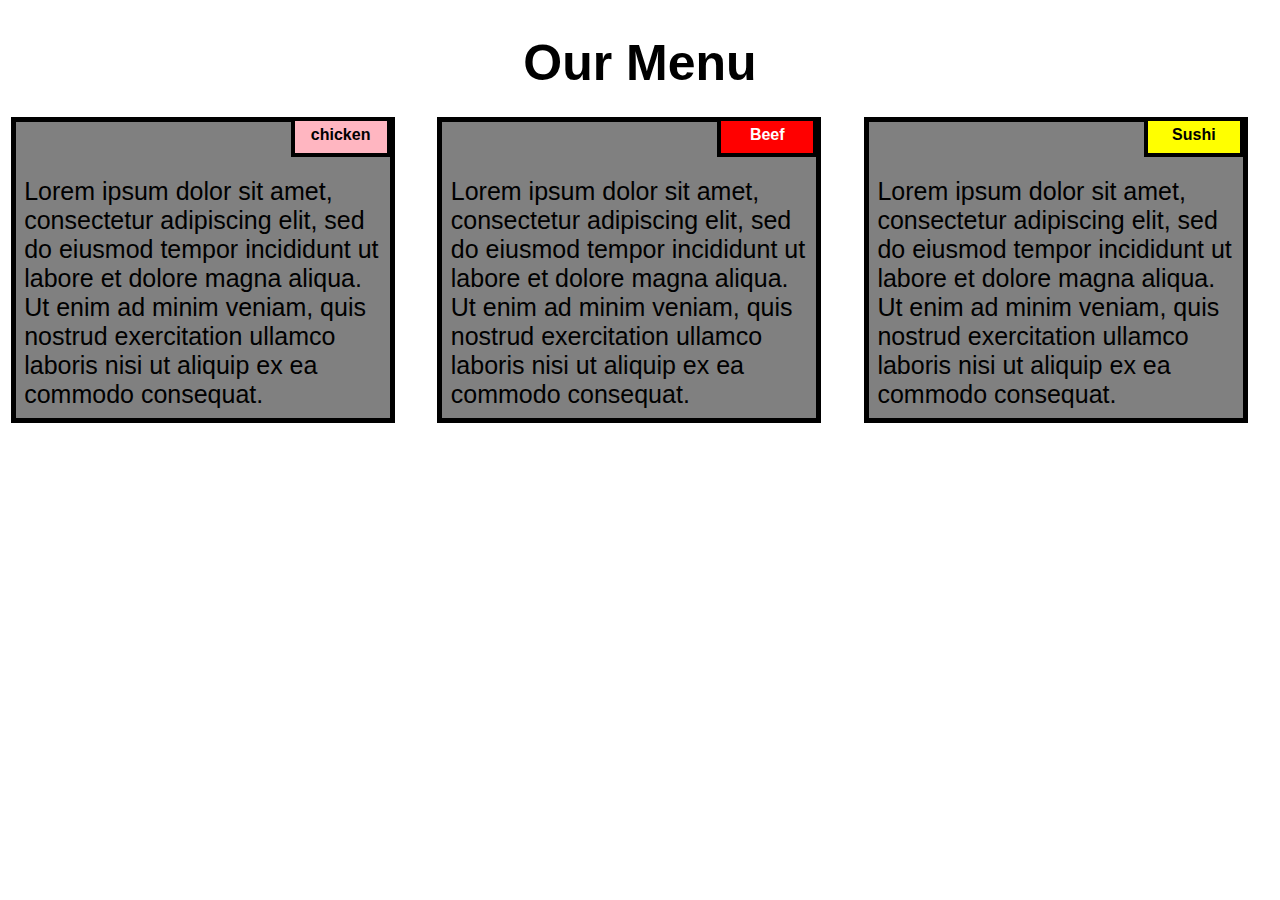
<file: Assignments/Module 1/index.html>
<!DOCTYPE html>
<html lang="en">
<head>
  <meta charset="UTF-8">
  <meta name="viewport" content="width=device-width, initial-scale=1.0">
  <title>Module-2 Responsive Site</title>
  <link href="styles.css" rel="stylesheet" type="text/css">

</head>
<body>
  <h1>Our Menu</h1>

<div class="col-lg-4 col-md-6 col-sm-12">
  <div class="box">
    <p class="box-name food1">chicken</p>
    <p class="content">Lorem ipsum dolor sit amet, consectetur adipiscing elit, sed do eiusmod tempor incididunt ut labore et dolore magna aliqua. Ut enim ad minim veniam, quis nostrud exercitation ullamco laboris nisi ut aliquip ex ea commodo consequat.</p>
  </div>
</div> 

<div class="col-lg-4 col-md-6 col-sm-12">
  <div class="box">
    <p class="box-name food2">Beef</p>
    <p class="content">Lorem ipsum dolor sit amet, consectetur adipiscing elit, sed do eiusmod tempor incididunt ut labore et dolore magna aliqua. Ut enim ad minim veniam, quis nostrud exercitation ullamco laboris nisi ut aliquip ex ea commodo consequat.</p>
  </div>
</div>

<div class="col-lg-4 col-md-12 col-sm-12">
    <div class="box">
        <p class="box-name food3">Sushi</p>
    <p class="content">Lorem ipsum dolor sit amet, consectetur adipiscing elit, sed do eiusmod tempor incididunt ut labore et dolore magna aliqua. Ut enim ad minim veniam, quis nostrud exercitation ullamco laboris nisi ut aliquip ex ea commodo consequat. </p>
  </div>
</div>

</body>
</html>
</file>
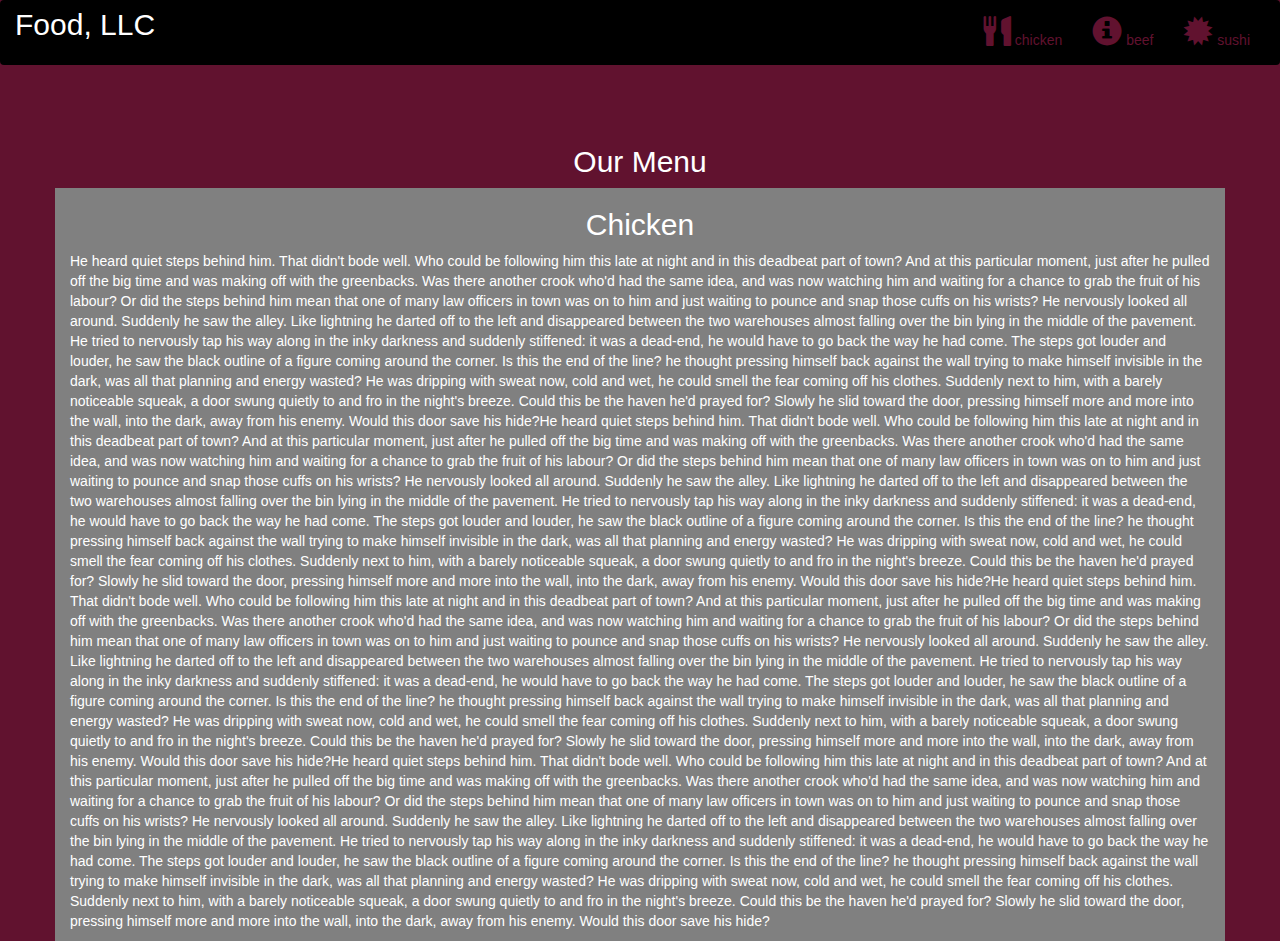
<file: Assignments/Module-3/index.html>
<!DOCTYPE html>
<html lang="en">
<head>
  <title>Module 3</title>
  <meta charset="utf-8">
  <meta name="viewport" content="width=device-width, initial-scale=1">
  <link rel="stylesheet" href="https://maxcdn.bootstrapcdn.com/bootstrap/3.4.1/css/bootstrap.min.css">
  <link rel="stylesheet" type="text/css" href="style.css">
  <script src="https://ajax.googleapis.com/ajax/libs/jquery/3.5.1/jquery.min.js"></script>
  <script src="https://maxcdn.bootstrapcdn.com/bootstrap/3.4.1/js/bootstrap.min.js"></script>
</head>
<body>

<nav class="navbar navbar-inverse">
  <div class="container-fluid">
    <div class="navbar-header">
      <button type="button" class="navbar-toggle" data-toggle="collapse" data-target="#myNavbar">
        <span class="icon-bar"></span>
        <span class="icon-bar"></span>
        <span class="icon-bar"></span>                        
      </button>
      <a class="navbar-brand" href="#" >Food, LLC</a>
    </div>
    <div class="collapse navbar-collapse" id="myNavbar">
    
      <ul class="nav navbar-nav navbar-right" >
        <li style>
        <a href="#" > 
        <span class="glyphicon glyphicon-cutlery"></span> chicken</a>
        </li>
        <li>
        <a href="#" >
        <span class="glyphicon glyphicon-info-sign"></span> beef</a>
        </li>
        <li>
        <a href="#">
        <span class="glyphicon glyphicon-certificate"></span> sushi</a>
        </li>
      </ul>
    </div>
  </div>
</nav>
<br>
<br>  
<h1><p class="text-center">Our Menu</p></h1>


<div id="main-content" class="container">
  <div id="home-tiles" class="row">
      <div class="col-md-12 col-sm-12 col-xs-12">
            
            <p id="chickstory">
          <h2>Chicken</h2>
              He heard quiet steps behind him. That didn't bode well. Who could be following him this late at night and in this deadbeat part of town? And at this particular moment, just after he pulled off the big time and was making off with the greenbacks. Was there another crook who'd had the same idea, and was now watching him and waiting for a chance to grab the fruit of his labour? Or did the steps behind him mean that one of many law officers in town was on to him and just waiting to pounce and snap those cuffs on his wrists? He nervously looked all around. Suddenly he saw the alley. Like lightning he darted off to the left and disappeared between the two warehouses almost falling over the bin lying in the middle of the pavement. He tried to nervously tap his way along in the inky darkness and suddenly stiffened: it was a dead-end, he would have to go back the way he had come. The steps got louder and louder, he saw the black outline of a figure coming around the corner. Is this the end of the line? he thought pressing himself back against the wall trying to make himself invisible in the dark, was all that planning and energy wasted? He was dripping with sweat now, cold and wet, he could smell the fear coming off his clothes. Suddenly next to him, with a barely noticeable squeak, a door swung quietly to and fro in the night's breeze. Could this be the haven he'd prayed for? Slowly he slid toward the door, pressing himself more and more into the wall, into the dark, away from his enemy. Would this door save his hide?He heard quiet steps behind him. That didn't bode well. Who could be following him this late at night and in this deadbeat part of town? And at this particular moment, just after he pulled off the big time and was making off with the greenbacks. Was there another crook who'd had the same idea, and was now watching him and waiting for a chance to grab the fruit of his labour? Or did the steps behind him mean that one of many law officers in town was on to him and just waiting to pounce and snap those cuffs on his wrists? He nervously looked all around. Suddenly he saw the alley. Like lightning he darted off to the left and disappeared between the two warehouses almost falling over the bin lying in the middle of the pavement. He tried to nervously tap his way along in the inky darkness and suddenly stiffened: it was a dead-end, he would have to go back the way he had come. The steps got louder and louder, he saw the black outline of a figure coming around the corner. Is this the end of the line? he thought pressing himself back against the wall trying to make himself invisible in the dark, was all that planning and energy wasted? He was dripping with sweat now, cold and wet, he could smell the fear coming off his clothes. Suddenly next to him, with a barely noticeable squeak, a door swung quietly to and fro in the night's breeze. Could this be the haven he'd prayed for? Slowly he slid toward the door, pressing himself more and more into the wall, into the dark, away from his enemy. Would this door save his hide?He heard quiet steps behind him. That didn't bode well. Who could be following him this late at night and in this deadbeat part of town? And at this particular moment, just after he pulled off the big time and was making off with the greenbacks. Was there another crook who'd had the same idea, and was now watching him and waiting for a chance to grab the fruit of his labour? Or did the steps behind him mean that one of many law officers in town was on to him and just waiting to pounce and snap those cuffs on his wrists? He nervously looked all around. Suddenly he saw the alley. Like lightning he darted off to the left and disappeared between the two warehouses almost falling over the bin lying in the middle of the pavement. He tried to nervously tap his way along in the inky darkness and suddenly stiffened: it was a dead-end, he would have to go back the way he had come. The steps got louder and louder, he saw the black outline of a figure coming around the corner. Is this the end of the line? he thought pressing himself back against the wall trying to make himself invisible in the dark, was all that planning and energy wasted? He was dripping with sweat now, cold and wet, he could smell the fear coming off his clothes. Suddenly next to him, with a barely noticeable squeak, a door swung quietly to and fro in the night's breeze. Could this be the haven he'd prayed for? Slowly he slid toward the door, pressing himself more and more into the wall, into the dark, away from his enemy. Would this door save his hide?He heard quiet steps behind him. That didn't bode well. Who could be following him this late at night and in this deadbeat part of town? And at this particular moment, just after he pulled off the big time and was making off with the greenbacks. Was there another crook who'd had the same idea, and was now watching him and waiting for a chance to grab the fruit of his labour? Or did the steps behind him mean that one of many law officers in town was on to him and just waiting to pounce and snap those cuffs on his wrists? He nervously looked all around. Suddenly he saw the alley. Like lightning he darted off to the left and disappeared between the two warehouses almost falling over the bin lying in the middle of the pavement. He tried to nervously tap his way along in the inky darkness and suddenly stiffened: it was a dead-end, he would have to go back the way he had come. The steps got louder and louder, he saw the black outline of a figure coming around the corner. Is this the end of the line? he thought pressing himself back against the wall trying to make himself invisible in the dark, was all that planning and energy wasted? He was dripping with sweat now, cold and wet, he could smell the fear coming off his clothes. Suddenly next to him, with a barely noticeable squeak, a door swung quietly to and fro in the night's breeze. Could this be the haven he'd prayed for? Slowly he slid toward the door, pressing himself more and more into the wall, into the dark, away from his enemy. Would this door save his hide?
            </p>
      </div>
    </div>
</div>

</body>
</html>
</file>
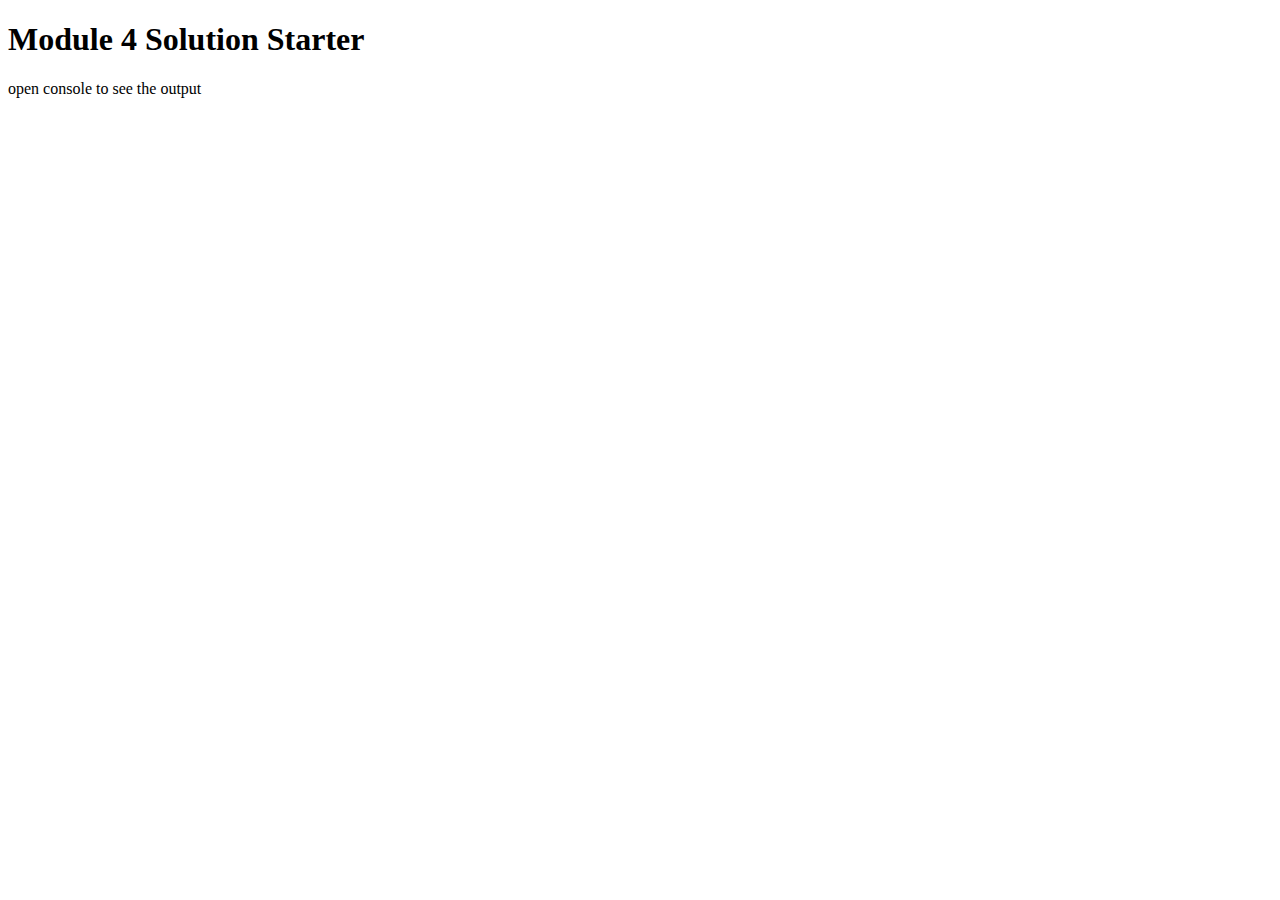
<file: Assignments/Module-4/index.html>
<!DOCTYPE html>
<html>
<head>
  <meta charset="utf-8">
  <title>Module 4 Solution Starter</title>
  <script src="SpeakHello.js"></script>
  <script src="SpeakGoodBye.js"></script>
  <script src="script.js"></script>
</head>
<body>
  <h1>Module 4 Solution Starter</h1>
  <p>open console to see the output</p>
</body>
</html>
</file>
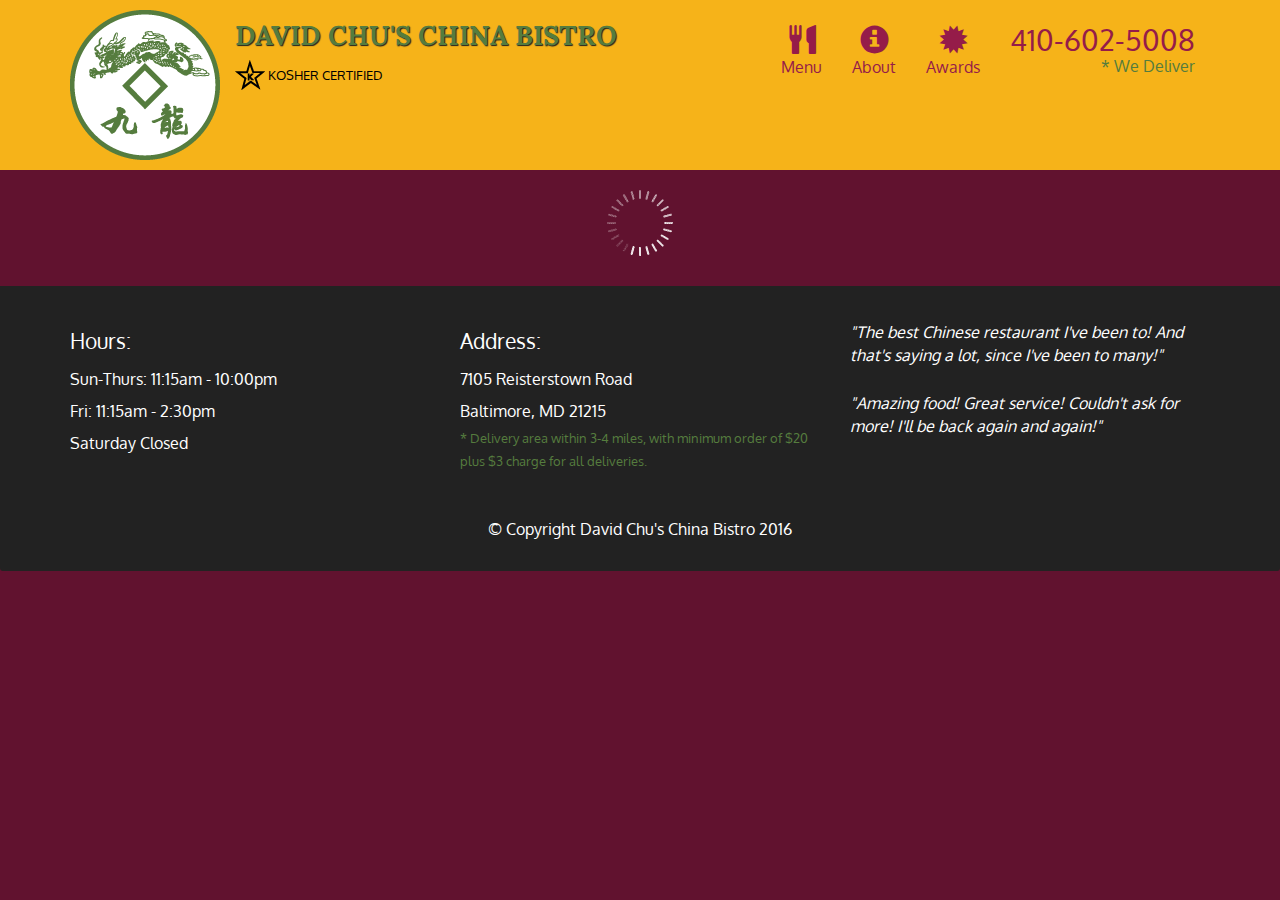
<file: Assignments/Module-5/index.html>
<!doctype html>
<html lang="en">
  <head>
    <meta charset="utf-8">
    <meta http-equiv="X-UA-Compatible" content="IE=edge">
    <meta name="viewport" content="width=device-width, initial-scale=1">
    <title>David Chu's China Bistro</title>
    <link rel="stylesheet" href="css/bootstrap.min.css">
    <link rel="stylesheet" href="css/styles.css">
    <link href='https://fonts.googleapis.com/css?family=Oxygen:400,300,700' rel='stylesheet' type='text/css'>
    <link href='https://fonts.googleapis.com/css?family=Lora' rel='stylesheet' type='text/css'>
  </head>
<body>
  <header>
    <nav id="header-nav" class="navbar navbar-default">
      <div class="container">
        <div class="navbar-header">
          <a href="index.html" class="pull-left visible-md visible-lg">
            <div id="logo-img" alt="Logo image"></div>
          </a>

          <div class="navbar-brand">
            <a href="index.html"><h1>David Chu's China Bistro</h1></a>
            <p>
              <img src="images/star-k-logo.png" alt="Kosher certification">
              <span>Kosher Certified</span>
            </p>
          </div>

          <button id="navbarToggle" type="button" class="navbar-toggle collapsed" data-toggle="collapse" data-target="#collapsable-nav" aria-expanded="false">
            <span class="sr-only">Toggle navigation</span>
            <span class="icon-bar"></span>
            <span class="icon-bar"></span>
            <span class="icon-bar"></span>
          </button>
        </div>
        
        <div id="collapsable-nav" class="collapse navbar-collapse">
           <ul id="nav-list" class="nav navbar-nav navbar-right">
            <li id="navHomeButton" class="visible-xs active">
              <a href="index.html">
                <span class="glyphicon glyphicon-home"></span> Home</a>
            </li>
            <li id="navMenuButton">
              <a href="#" onclick="$dc.loadMenuCategories();">
                <span class="glyphicon glyphicon-cutlery"></span><br class="hidden-xs"> Menu</a>
            </li>
            <li>
              <a href="#">
                <span class="glyphicon glyphicon-info-sign"></span><br class="hidden-xs"> About</a>
            </li>
            <li>
              <a href="#">
                <span class="glyphicon glyphicon-certificate"></span><br class="hidden-xs"> Awards</a>
            </li>
            <li id="phone" class="hidden-xs">
              <a href="tel:410-602-5008">
                <span>410-602-5008</span></a><div>* We Deliver</div>
            </li>
          </ul><!-- #nav-list -->
        </div><!-- .collapse .navbar-collapse -->
      </div><!-- .container -->
    </nav><!-- #header-nav -->
  </header>

  <div id="call-btn" class="visible-xs">
    <a class="btn" href="tel:410-602-5008">
    <span class="glyphicon glyphicon-earphone"></span>
    410-602-5008
    </a>
  </div>
  <div id="xs-deliver" class="text-center visible-xs">* We Deliver</div>

  <div id="main-content" class="container"></div>

  <footer class="panel-footer">
    <div class="container">
      <div class="row">
        <section id="hours" class="col-sm-4">
          <span>Hours:</span><br>
          Sun-Thurs: 11:15am - 10:00pm<br>
          Fri: 11:15am - 2:30pm<br>
          Saturday Closed
          <hr class="visible-xs">
        </section>
        <section id="address" class="col-sm-4">
          <span>Address:</span><br>
          7105 Reisterstown Road<br>
          Baltimore, MD 21215
          <p>* Delivery area within 3-4 miles, with minimum order of $20 plus $3 charge for all deliveries.</p>
          <hr class="visible-xs">
        </section>
        <section id="testimonials" class="col-sm-4">
          <p>"The best Chinese restaurant I've been to! And that's saying a lot, since I've been to many!"</p>
          <p>"Amazing food! Great service! Couldn't ask for more! I'll be back again and again!"</p>
        </section>
      </div>
      <div class="text-center">&copy; Copyright David Chu's China Bistro 2016</div>
    </div>
  </footer>

  <!-- jQuery (Bootstrap JS plugins depend on it) -->
  <script src="js/jquery-2.1.4.min.js"></script>
  <script src="js/bootstrap.min.js"></script>
  <script src="js/ajax-utils.js"></script>
  <script src="js/script.js"></script>
</body>
</html>
</file>
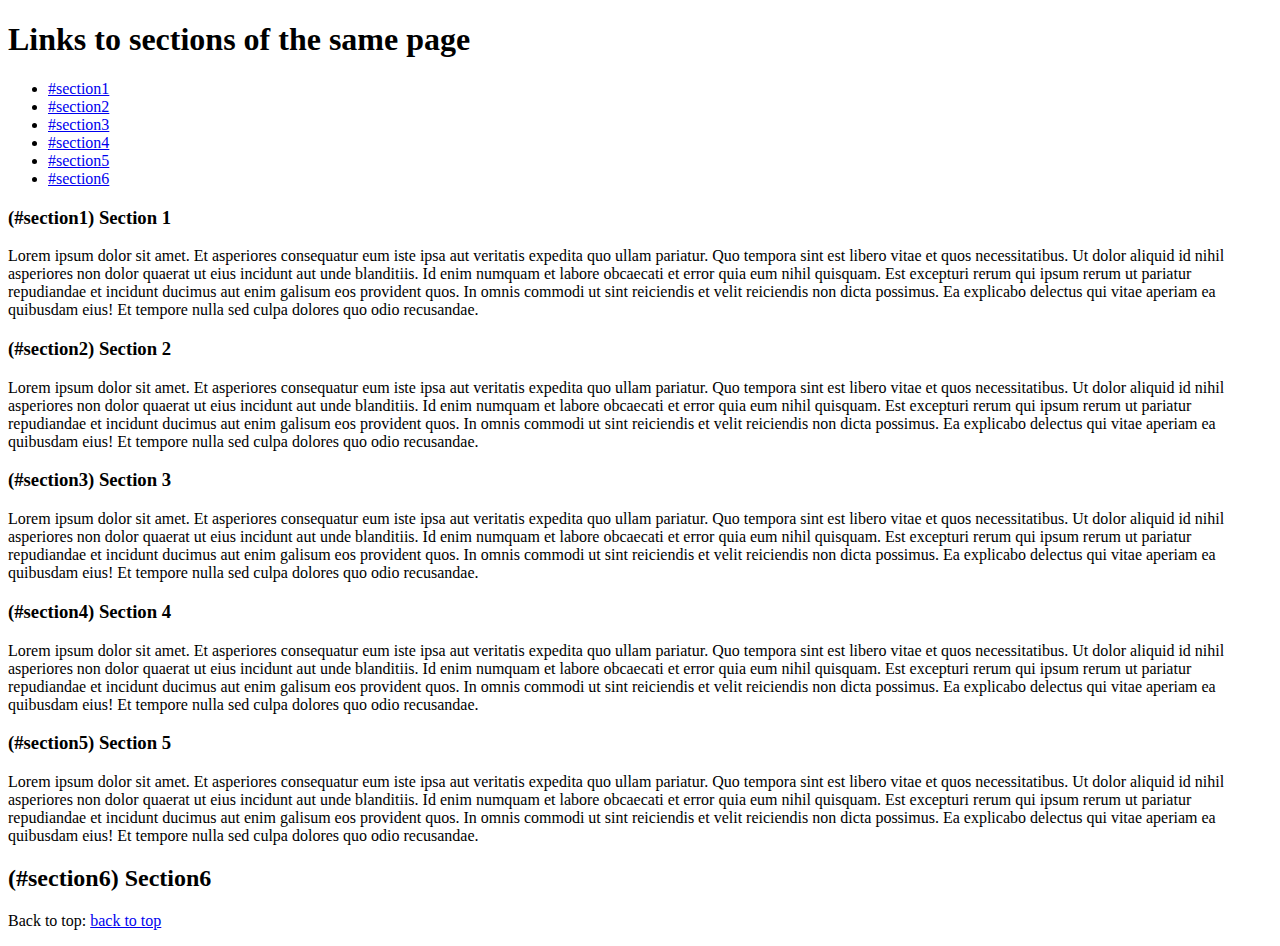
<file: examples/fragmentlinking.html>
<!DOCTYPE html>
<html lang="en">
<head>
  <meta charset="UTF-8">
  <meta name="viewport" content="width=<device-width>, initial-scale=1.0">
  <title>Document</title>
</head>
<body>
  <h1 id="top">Links to sections of the same page</h1>
  <section>
    <ul>
      <!--Link to every section in the page-->
      <li><a href="#section1">#section1</a></li>
      <li><a href="#section2">#section2</a></li>
      <li><a href="#section3">#section3</a></li>
      <li><a href="#section4">#section4</a></li>
      <li><a href="#section5">#section5</a></li>
      <li><a href="#section6">#section6</a></li>
    </ul>
  </section>

  <section id="section1">
    <h3>(#section1) Section 1</h3>
    <p>Lorem ipsum dolor sit amet. Et asperiores consequatur eum iste ipsa aut veritatis expedita quo ullam pariatur. Quo tempora sint est libero vitae et quos necessitatibus. Ut dolor aliquid id nihil asperiores non dolor quaerat ut eius incidunt aut unde blanditiis.
    Id enim numquam et labore obcaecati et error quia eum nihil quisquam. Est excepturi rerum qui ipsum rerum ut pariatur repudiandae et incidunt ducimus aut enim galisum eos provident quos.
    In omnis commodi ut sint reiciendis et velit reiciendis non dicta possimus. Ea explicabo delectus qui vitae aperiam ea quibusdam eius! Et tempore nulla sed culpa dolores quo odio recusandae.</p>
      </section>
  <section id="section2">
    <h3>(#section2) Section 2</h3>
    <p>Lorem ipsum dolor sit amet. Et asperiores consequatur eum iste ipsa aut veritatis expedita quo ullam pariatur. Quo tempora sint est libero vitae et quos necessitatibus. Ut dolor aliquid id nihil asperiores non dolor quaerat ut eius incidunt aut unde blanditiis.
    Id enim numquam et labore obcaecati et error quia eum nihil quisquam. Est excepturi rerum qui ipsum rerum ut pariatur repudiandae et incidunt ducimus aut enim galisum eos provident quos.
    In omnis commodi ut sint reiciendis et velit reiciendis non dicta possimus. Ea explicabo delectus qui vitae aperiam ea quibusdam eius! Et tempore nulla sed culpa dolores quo odio recusandae.</p>
    </section>
    <section id="section3">
      <h3>(#section3) Section 3</h3>
      <p>Lorem ipsum dolor sit amet. Et asperiores consequatur eum iste ipsa aut veritatis expedita quo ullam pariatur. Quo tempora sint est libero vitae et quos necessitatibus. Ut dolor aliquid id nihil asperiores non dolor quaerat ut eius incidunt aut unde blanditiis.
      Id enim numquam et labore obcaecati et error quia eum nihil quisquam. Est excepturi rerum qui ipsum rerum ut pariatur repudiandae et incidunt ducimus aut enim galisum eos provident quos.
      In omnis commodi ut sint reiciendis et velit reiciendis non dicta possimus. Ea explicabo delectus qui vitae aperiam ea quibusdam eius! Et tempore nulla sed culpa dolores quo odio recusandae.</p>
        </section>  
        <section id="section4">
          <h3>(#section4) Section 4</h3>
          <p>Lorem ipsum dolor sit amet. Et asperiores consequatur eum iste ipsa aut veritatis expedita quo ullam pariatur. Quo tempora sint est libero vitae et quos necessitatibus. Ut dolor aliquid id nihil asperiores non dolor quaerat ut eius incidunt aut unde blanditiis.
          Id enim numquam et labore obcaecati et error quia eum nihil quisquam. Est excepturi rerum qui ipsum rerum ut pariatur repudiandae et incidunt ducimus aut enim galisum eos provident quos.
          In omnis commodi ut sint reiciendis et velit reiciendis non dicta possimus. Ea explicabo delectus qui vitae aperiam ea quibusdam eius! Et tempore nulla sed culpa dolores quo odio recusandae.</p>
            </section>
   <section id="section5">
      <h3>(#section5) Section 5</h3>
      <p>Lorem ipsum dolor sit amet. Et asperiores consequatur eum iste ipsa aut veritatis expedita quo ullam pariatur. Quo tempora sint est libero vitae et quos necessitatibus. Ut dolor aliquid id nihil asperiores non dolor quaerat ut eius incidunt aut unde blanditiis.
       Id enim numquam et labore obcaecati et error quia eum nihil quisquam. Est excepturi rerum qui ipsum rerum ut pariatur repudiandae et incidunt ducimus aut enim galisum eos provident quos.
       In omnis commodi ut sint reiciendis et velit reiciendis non dicta possimus. Ea explicabo delectus qui vitae aperiam ea quibusdam eius! Et tempore nulla sed culpa dolores quo odio recusandae.</p>
    </section>
    <div>
      <h2><a name="section6">(#section6) Section6<a/></h2>
      <p>
        Back to top: <a href="#top">back to top</a>
      </p>
    </div>
</body>
</html>
</file>
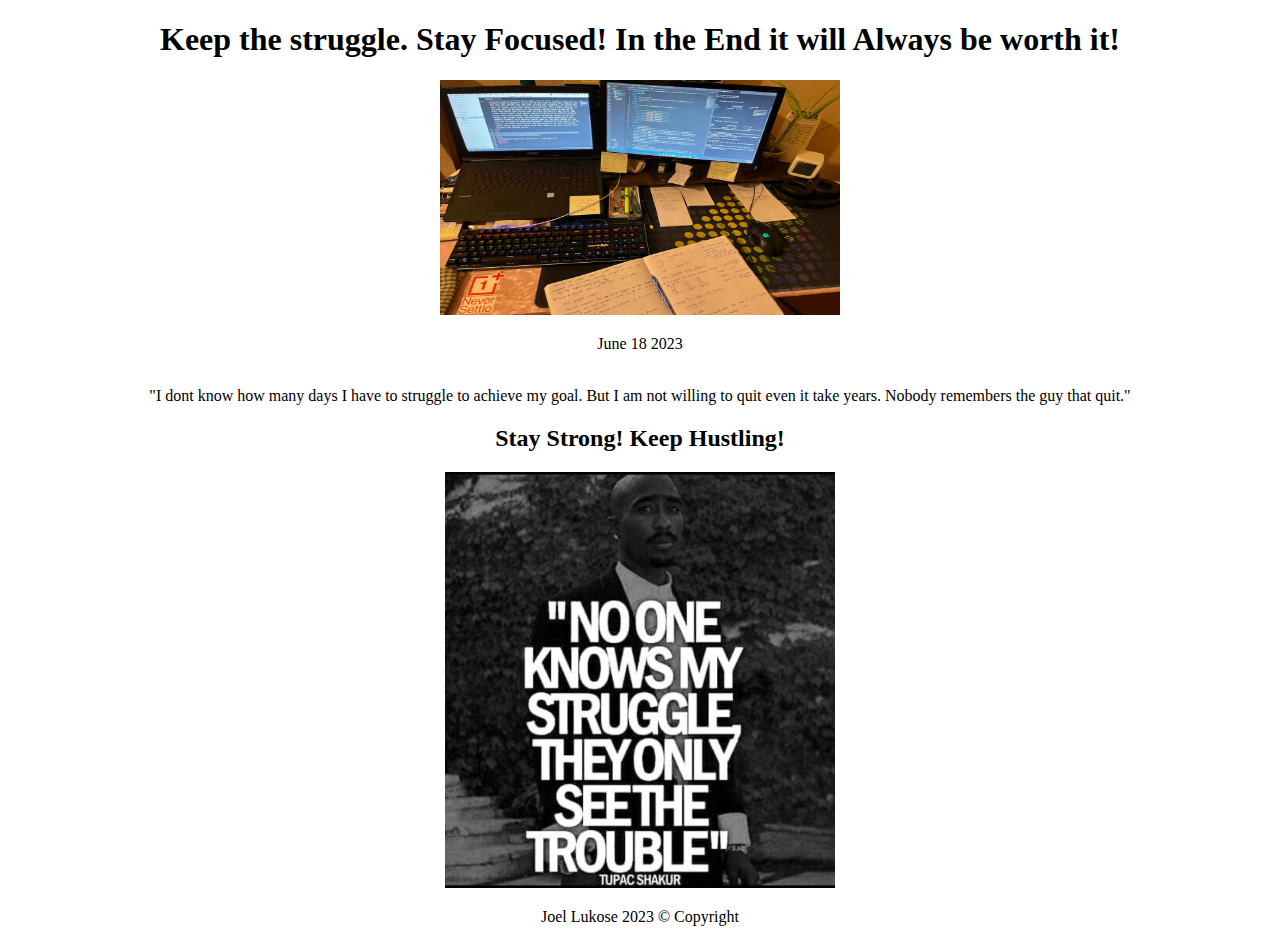
<file: examples/road2webdevimg.html>
<!DOCTYPE html>
<html lang="en">
<head>
  <meta charset="UTF-8">
  <meta name="viewport" content="width=device-width, initial-scale=1.0">
  <title>Road to Web Dev</title>
</head>
<body>
  <center><h1>Keep the struggle. Stay Focused! In the End it will Always be worth it!</h1></center>
  <p>
    <center><img src="June18.jpg" width="400" height="235" alt="Picture"></center> 
    <center><p>June 18 2023</p></center>
    <center><br>&quot;I dont know how many days I have to struggle to achieve my goal. But I am not willing to quit even it take years. Nobody remembers the guy that quit.&quot;</p></center>
    
    <center><h2>Stay Strong! Keep Hustling!</h2></center>
    <Center><img src="tupac.jpg" width="390" height="416" alt="picture with quote"></Center>
  </p>
  <center><p>Joel Lukose 2023 &copy; Copyright</p></center>
</body>
</html>
</file>
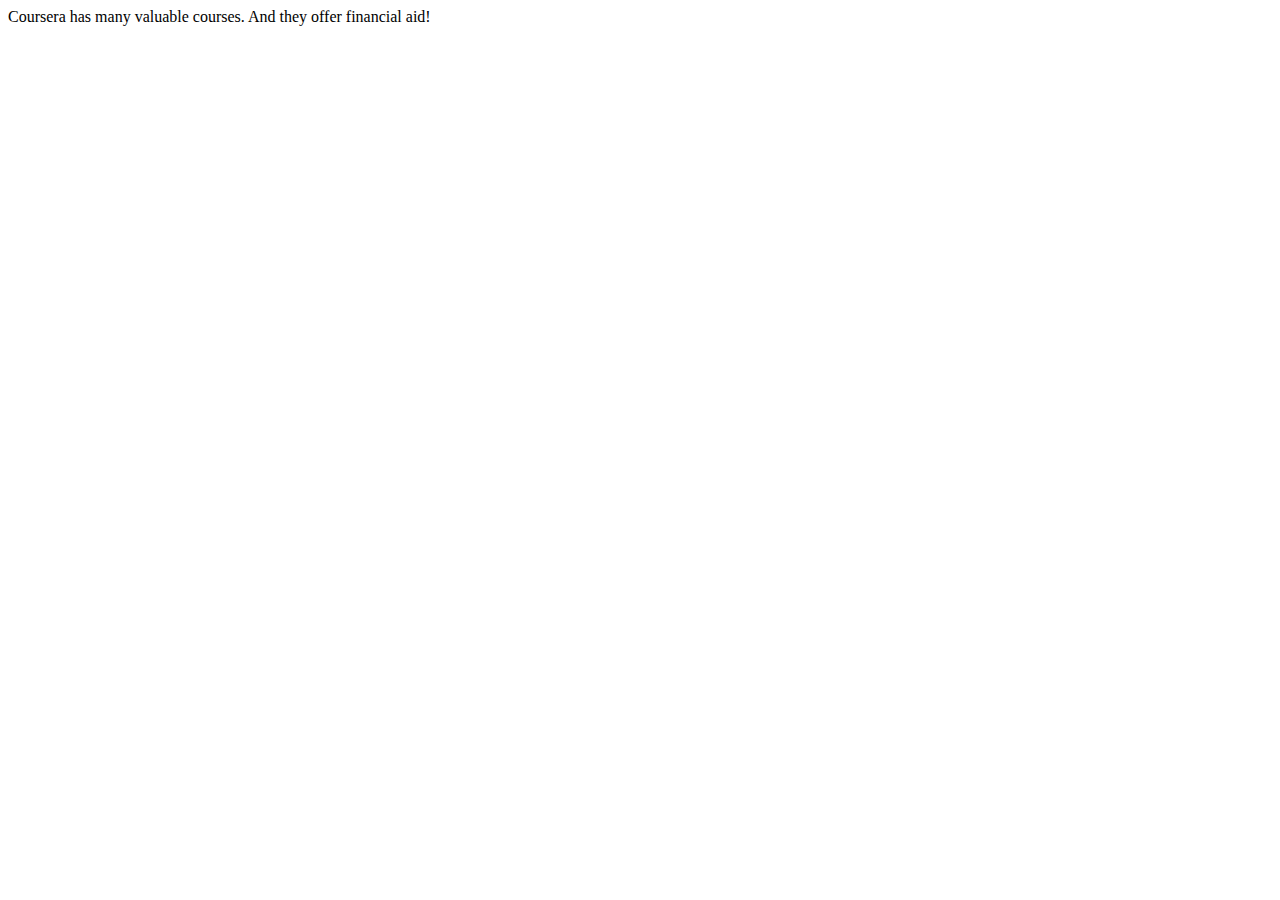
<file: examples/structure.html>
<!doctype html> 
<html>
  <head>
    <meta charset="utf-8">
    <title>Coursera is cool</title>
  </head>
  <body>
    Coursera has many valuable courses. And they offer financial aid!
  </body>
</html>
</file>
<file: Assignments/Module 1/styles.css>
/* basic styling */
* {
  box-sizing: border-box;
}

body{
  margin: 0;
  padding: 0;
  font-family: "Comic Sans MS", cursive, sans-serif;
  background-color: white;
}

.row{
  margin-top: 5%;
  margin-bottom: 5%;
}

h1 {
  margin-bottom: 15px;
  text-align: center;
  color: black;
  font-size: 50px;
}

.box {
  width: 100%;
  overflow: none;
}


.box-name {
  overflow: none;
  text-align: center;
  border: 4px solid black;
  width: 100px;
  height: 40px;
  padding: 5px;
  float: right;
  margin-right: 36px;
  margin-top: 0px;
  font-weight: bold;
  position: relative;
}

.content {
  border: 5px solid black;
  width: 90%;
  height: auto;
  margin: 2.5%;
  color: black;
  font-size: 25px;
  padding: 2%;
  padding-top: 55px;
  background-color: gray;

}

.food1 {
  background-color: #FFB6C1;
}
.food2 {
  color: white;
  background-color: #FF0000;
}
.food3 {
  background-color: #FFFF00;
}


/********** Large devices only **********/
@media (min-width: 1200px) {
  .col-lg-4 {
  	float: left;
    width: 33.33%;
  }
}
/********** Medium devices only **********/
@media (min-width: 768px) and (max-width: 1199px) {
  .col-md-6,.col-md-12 {
    float: left;
  }
  .col-md-6 {
    width: 50%;
  }
  .col-md-12 {
    margin-left: -10px;
    width: 100%;
  }
  .food3{
    margin-right: 65px;
    width: 100px;
  }
}

/********** Small devices only **********/
@media (min-width: 0px) and (max-width: 767px) {
  .col-sm-12 {
  	float: left;
    width: 100%;
  }
  .box-name{
    margin-right: 30px;
  }
}
</file>
<file: Assignments/Module-3/style.css>
*{
	margin: 0;
	padding: 0;
	
}
.navbar{

border: none;
background-color: black;
color: #61122F;
}
body{
	background-color: #61122F;
	color: white;
}
.glyphicon{
	font-size: 30px;
	color:#61122F; 
}

.center{
	width: 90%;
	background-color: grey;

}
.container
{
	background-color: grey;
}
.text-center{
	font-size: 30px;
}

h2{
	text-align: center;
}
#myNavbar ul li a {
	color: #61122F;
}
.navbar-brand{
font-size: 30px;	
}
</file>
<file: Assignments/Module-5/css/styles.css>
body {
  font-size: 16px;
  color: #fff;
  background-color: #61122f;
  font-family: 'Oxygen', sans-serif;
}

/** HEADER **/
#header-nav {
  background-color: #f6b319;
  border-radius: 0;
  border: 0;
}

#logo-img {
  background: url('../images/restaurant-logo_large.png') no-repeat;
  width: 150px;
  height: 150px;
  margin: 10px 15px 10px 0;
}

.navbar-brand {
  padding-top: 25px;
}
.navbar-brand h1 { /* Restaurant name */
  font-family: 'Lora', serif;
  color: #557c3e;
  font-size: 1.5em;
  text-transform: uppercase;
  font-weight: bold;
  text-shadow: 1px 1px 1px #222;
  margin-top: 0;
  margin-bottom: 0;
  line-height: .75;
}
.navbar-brand a:hover, .navbar-brand a:focus {
  text-decoration: none;
}
.navbar-brand p { /* Kosher cert */
  color: #000;
  text-transform: uppercase;
  font-size: .7em;
  margin-top: 15px;
}
.navbar-brand p span { /* Star-K */
  vertical-align: middle;
}

#nav-list {
  margin-top: 10px;
}
#nav-list a {
  color: #951C49;
  text-align: center;
}
#nav-list a:hover {
  background: #E7E7E7;
}
#nav-list a span {
  font-size: 1.8em;
}

#phone {
  margin-top: 5px;
}
#phone a { /* Phone number */
  text-align: right;
  padding-bottom: 0;
}
#phone div { /* We Deliver */
  color: #557c3e;
  text-align: right;
  padding-right: 15px;
}

.navbar-header button.navbar-toggle, .navbar-header .icon-bar {
  border: 1px solid #61122f;
}
.navbar-header button.navbar-toggle {
  clear: both;
  margin-top: -30px;
}
/* END HEADER */

/* FOOTER */
.panel-footer {
  margin-top: 30px;
  padding-top: 35px;
  padding-bottom: 30px;
  background-color: #222;
  border-top: 0;
}
.panel-footer div.row {
  margin-bottom: 35px;
}
#hours, #address {
  line-height: 2;
}
#hours > span, #address > span {
  font-size: 1.3em;
}
#address p {
  color: #557c3e;
  font-size: .8em;
  line-height: 1.8;
}
#testimonials {
  font-style: italic;
}
#testimonials p:nth-child(2) {
  margin-top: 25px;
}
/* END FOOTER */



/* HOME PAGE */
.container .jumbotron {
  box-shadow: 0 0 50px #3F0C1F;
  border: 2px solid #3F0C1F;
}

#menu-tile, #specials-tile, #map-tile {
  height: 250px;
  width: 100%;
  margin-bottom: 15px;
  position: relative;
  border: 2px solid #3F0C1F;
  overflow: hidden;
}
#menu-tile:hover, #specials-tile:hover, #map-tile:hover {
  box-shadow: 0 1px 5px 1px #cccccc;
}
#menu-tile {
  background: url('../images/menu-tile.jpg') no-repeat;
  background-position: center;
}
#specials-tile {
  background: url('../images/specials-tile.jpg') no-repeat;
  background-position: center;
}
#menu-tile span, #specials-tile span, #map-tile span {
  position: absolute;
  bottom: 0;
  right: 0;
  width: 100%;
  text-align: center;
  font-size: 1.6em;
  text-transform: uppercase;
  background-color: #000;
  color: #fff;
  opacity: .8;
}
/* END HOME PAGE */

/* MENU CATEGORIES PAGE */
.category-tile { 
  position: relative;
  border: 2px solid #3F0C1F;
  overflow: hidden;
  width: 200px;
  height: 200px;
  margin: 0 auto 15px;
}
.category-tile span {
  position: absolute;
  bottom: 0;
  right: 0;
  width: 100%;
  text-align: center;
  font-size: 1.2em;
  text-transform: uppercase;
  background-color: #000;
  color: #fff;
  opacity: .8;
}
.category-tile:hover {
  box-shadow: 0 1px 5px 1px #cccccc;
}

#menu-categories-title + div {
  margin-bottom: 50px;
}
/* END MENU CATEGORIES PAGE */

/* SINGLE CATEGORY PAGE */
.menu-item-tile {
  margin-bottom: 25px;
}
.menu-item-tile hr {
  width: 80%;
}
.menu-item-tile .menu-item-price {
  font-size: 1.1em;
  text-align: right;
  margin-top: -15px;
  margin-right: -15px;
}
.menu-item-tile .menu-item-price span {
  font-size: .6em;
}
.menu-item-photo {
  position: relative;
  border: 2px solid #3F0C1F; 
  overflow: hidden;
  padding: 0;
  margin-right: -15px;
  margin-left: auto;
  margin-bottom: 20px;
  max-width: 250px;
}
.menu-item-photo div {
  position: absolute;
  bottom: 0;
  right: 0;
  width: 80px;
  background-color: #557c3e;
  text-align: center;
}
.menu-item-description {
  padding-right: 30px;
}
h3.menu-item-title {
  margin: 0 0 10px;
}
.menu-item-details {
  font-size: .9em;
  font-style: italic;
}
/* END SINGLE CATEGORY PAGE */


/********** Large devices only **********/
@media (min-width: 1200px) {
  .container .jumbotron {
    background: url('../images/jumbotron_1200.jpg') no-repeat;
    height: 675px;
  }
}

/********** Medium devices only **********/
@media (min-width: 992px) and (max-width: 1199px) {
  /* Header */
  #logo-img {
    background: url('../images/restaurant-logo_medium.png') no-repeat;
    width: 100px;
    height: 100px;
    margin: 5px 5px 5px 0;
  }
  /* End Header */

  /* Home Page */
  .container .jumbotron {
    background: url('../images/jumbotron_992.jpg') no-repeat;
    height: 558px;
  }
  /* End Home Page */
}

/********** Small devices only **********/
@media (min-width: 768px) and (max-width: 991px) {
  /* Home Page */
  .container .jumbotron {
    background: url('../images/jumbotron_768.jpg') no-repeat;
    height: 432px;
  }
  /* End Home Page */
}

/********** Extra small devices only **********/
@media (max-width: 767px) {
  /* Header */
  .navbar-brand {
    padding-top: 10px;
    height: 80px;
  }
  .navbar-brand h1 { /* Restaurant name */
    padding-top: 10px;
    font-size: 5vw; /* 1vw = 1% of viewport width */
  }
  .navbar-brand p { /* Kosher cert */
    font-size: .6em;
    margin-top: 12px;
  }
  .navbar-brand p img { /* Star-K */
    height: 20px;
  }

  #collapsable-nav a { /* Collapsed nav menu text */
    font-size: 1.2em;
  }
  #collapsable-nav a span { /* Collapsed nav menu glyph */
    font-size: 1em;
    margin-right: 5px;
  }

  #call-btn > a {
    font-size: 1.5em;
    display: block;
    margin: 0 20px;
    padding: 10px;
    border: 2px solid #fff;
    background-color: #f6b319;
    color: #951c49;
  }
  #xs-deliver {
    margin-top: 5px;
    font-size: .7em;
    letter-spacing: .1em;
    text-transform: uppercase;
  }
  /* End Header */

  /* Footer */
  .panel-footer section {
    margin-bottom: 30px;
    text-align: center;
  }
  .panel-footer section:nth-child(3) {
    margin-bottom: 0; /* margin already exists on the whole row */
  }
  .panel-footer section hr {
    width: 50%;
  }
  /* End Footer */

  /* Home Page */
  .container .jumbotron {
    margin-top: 30px;
    padding: 0;
  }
  #menu-tile, #specials-tile {
    width: 360px;
    margin: 0 auto 15px;
  }

  .menu-item-photo {
    margin-right: auto;
  }
  .menu-item-tile .menu-item-price {
    text-align: center;
  }
  .menu-item-description {
    text-align: center;;
  }
}


/********** Super extra small devices Only :-) (e.g., iPhone 4) **********/
@media (max-width: 479px) {
  /* Header */
  .navbar-brand h1 { /* Restaurant name */
    padding-top: 5px;
    font-size: 6vw;
  }
  /* End Header */
  
  /* Home page */
  #menu-tile, #specials-tile {
    width: 280px;
    margin: 0 auto 15px;
  }

  .col-xxs-12 {
    position: relative;
    min-height: 1px;
    padding-right: 15px;
    padding-left: 15px;
    float: left;
    width: 100%;
  }
}
</file>
